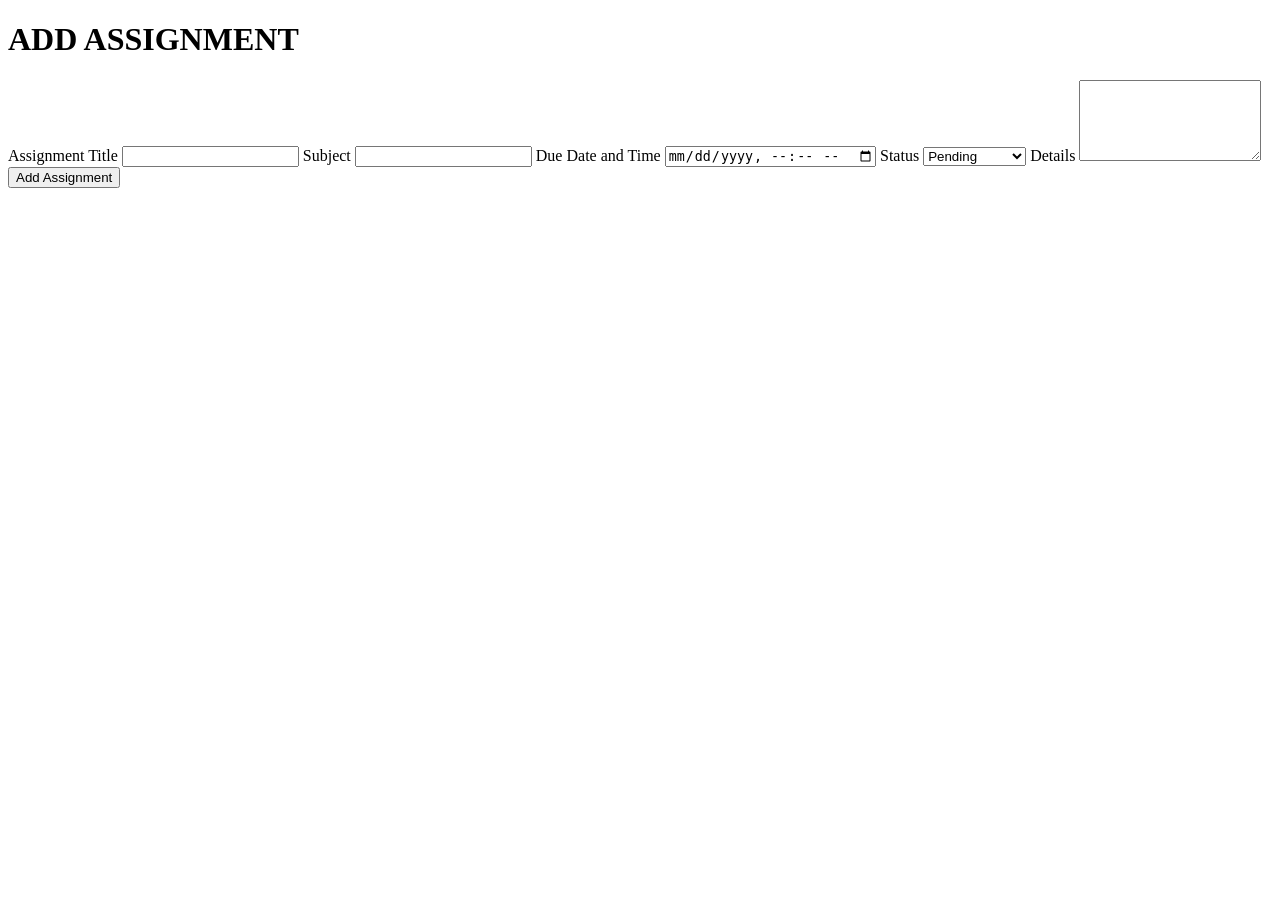
<file: add-assignment.html>
<!DOCTYPE html>
<html lang="en">
<head>
    <meta charset="UTF-8">
    <meta name="viewport" content="width=device-width, initial-scale=1.0">
    <title>Document</title>
</head>
<body>
    <h1>ADD ASSIGNMENT</h1>

    <form  id="assignment-form">

        <label for="assignment-title">Assignment Title</label>
        <input type="text" id="assignment-title" required>

        <label for="assignment-subject">Subject</label>
        <input type="text" id="assignment-subject" required>

        <label for="assignment-due">Due Date and Time</label>
        <input type="datetime-local" id="assignment-due" required>

        <label for="assignment-status">Status</label>
        <select id="assignment-status" required>
            <option value="Pending">Pending</option>
            <option value="Drafting">Drafting</option>
            <option value="In Progress">In Progress</option>
            <option value="Review stage">Review stage</optiond>
            <!-- <options></options> -->
        </select>
<label for="assignment-details">Details</label>
<textarea id="assignment-details" rows="5"></textarea>
<button type="submit">Add Assignment</button>
    </form>
</body>
</html>
</file>
